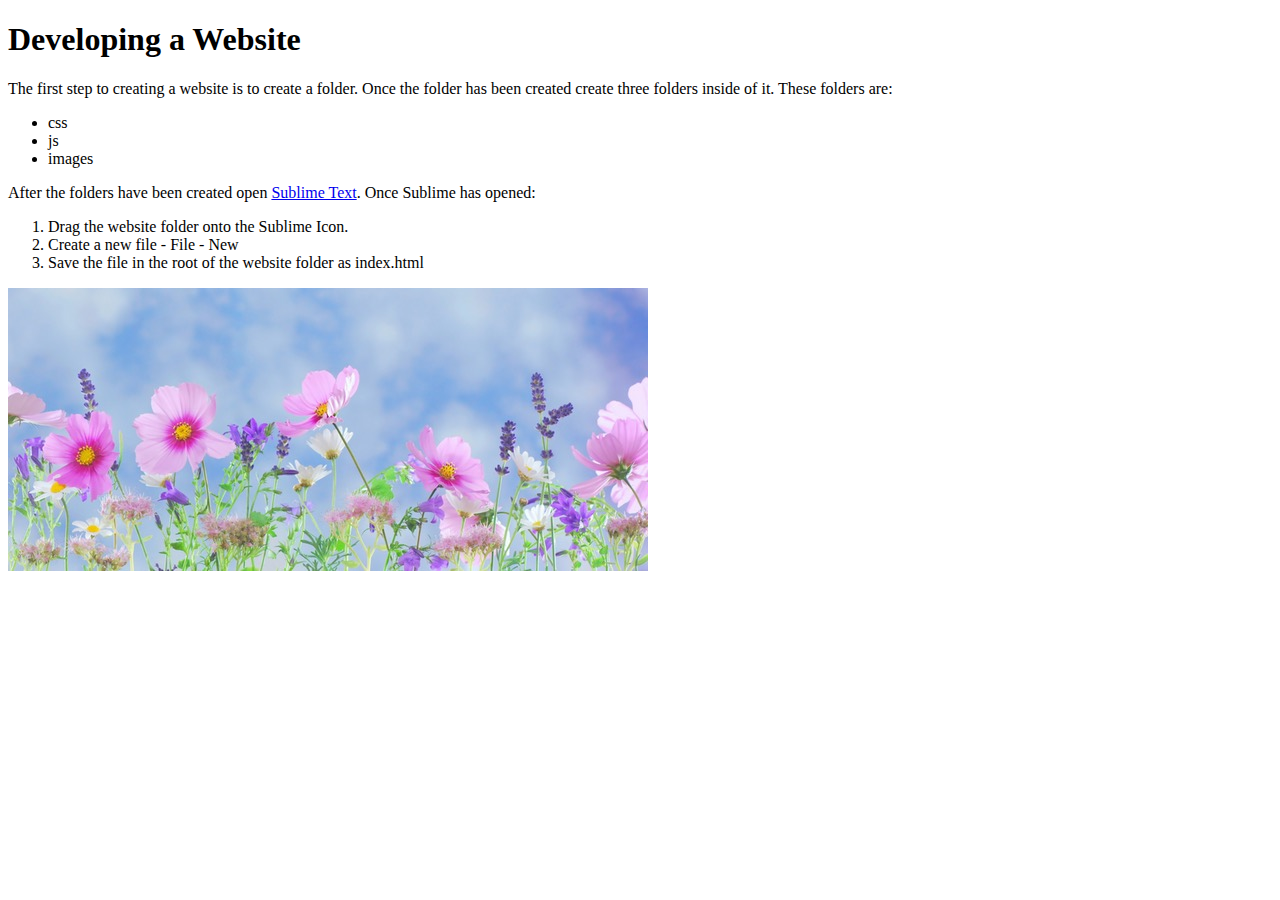
<file: index.html>
<!doctype html>
<html lang="en">
	<head>
		<meta charset="utf-8">
		<title>Learning Web Development</title>
	</head>
	<body>
	<h1>Developing a Website</h1>
	<p>The first step to creating a  website is to create a folder.
	Once the folder has been created create three folders inside of it.
	These folders are:</p>
	<ul>
			<li>css</li>
			<li>js</li>
			<li>images</li>
		</ul>
		<p>After the folders have been created open <a href="https://www.sublimetext.com/" target="_blank">Sublime Text</a>. Once Sublime has opened:</p>
		<ol>
			<li>Drag the website folder onto the Sublime Icon.</li>
			<li>Create a new file - File - New</li>
			<li>Save the file in the root of the website folder as index.html</li>
		</ol>
		<img src="images/flowers.jpeg">
	</body>
</html>
</file>
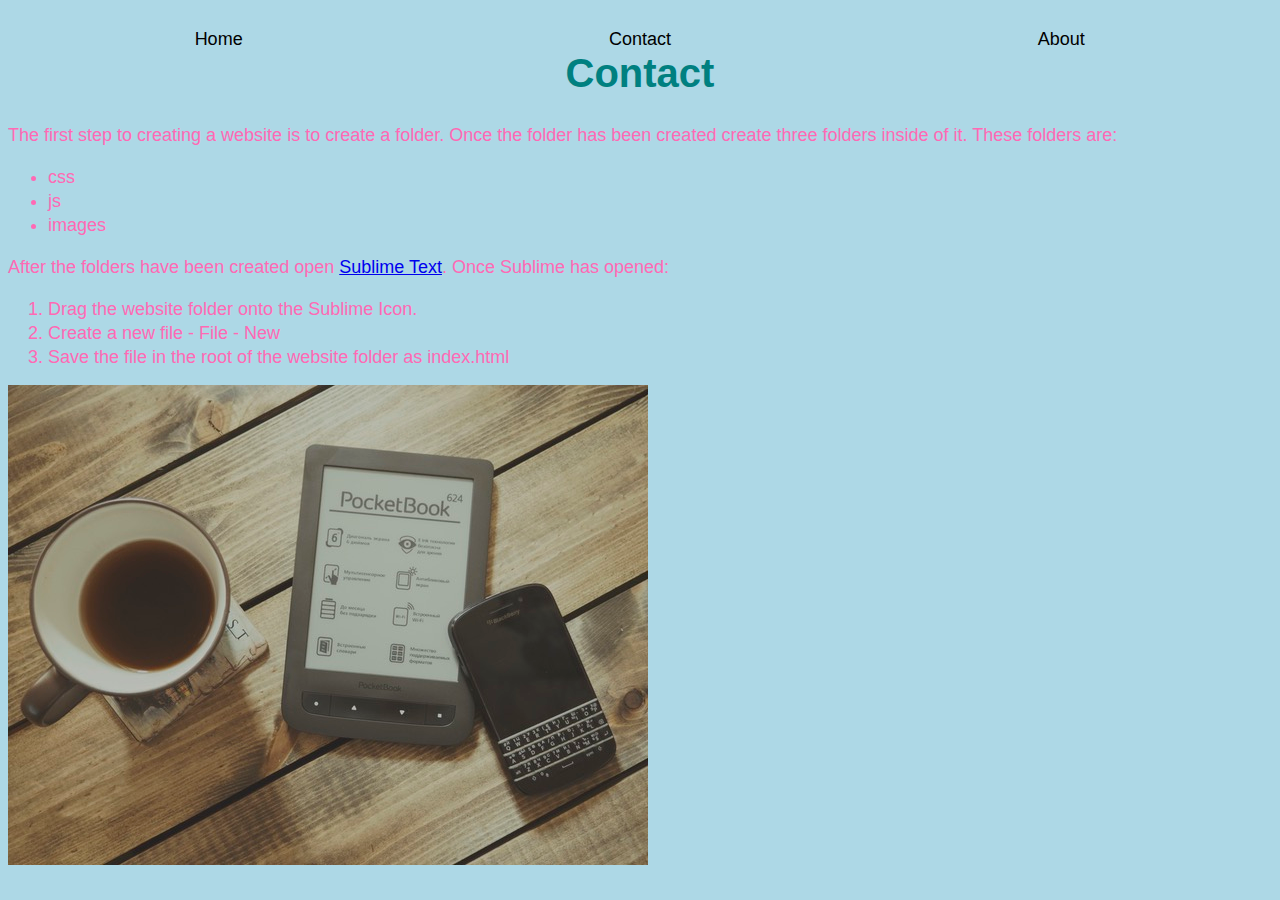
<file: contact.html>
<!doctype html>
<html lang="en">
	<head>
		<meta charset="utf-8">
		<title>Learning Web Development</title>
		<link rel="stylesheet" href="css/style.css">
	</head>
	<body>
		<nav>
			<ul>
				<li><a href="index.html">Home</a></li>
				<li><a href="contact.html">Contact</a></li>
				<li><a href="#">About</a></li>
			</ul>
		</nav>
		<h1>Contact</h1>
		<p>The first step to creating a  website is to create a folder.
	Once the folder has been created create three folders inside of it.
	These folders are:</p>
	<ul>
			<li>css</li>
			<li>js</li>
			<li>images</li> 
		</ul>
		<p>After the folders have been created open <a href="https://www.sublimetext.com/" target="_blank">Sublime Text</a>. Once Sublime has opened:</p>
		<ol>
			<li>Drag the website folder onto the Sublime Icon.</li>
			<li>Create a new file - File - New</li>
			<li>Save the file in the root of the website folder as index.html</li>
		</ol>
		<img src="images/contact.jpeg">
	</body>
</html>
</file>
<file: css/style.css>
body {
	background-color: lightblue;
}

nav ul {
	list-style: none;
	padding: 0;
}

nav li {
	float: left;
	text-align: center;
	width: 33.33%;
}

nav a {
	color: black;
	text-decoration: none;
}

nav a:hover {
	text-decoration: underline;

}

h1 {
	text-align: center;
	font-family: Impact, sans-serif;
	font-size: 40px;
	color: teal;
}

p, li {
	color: purple;
	font-family: Helvetica, sans-serif;
	font-size: 18px;
	line-height: 24px;
	color: hotpink;
}
</file>
